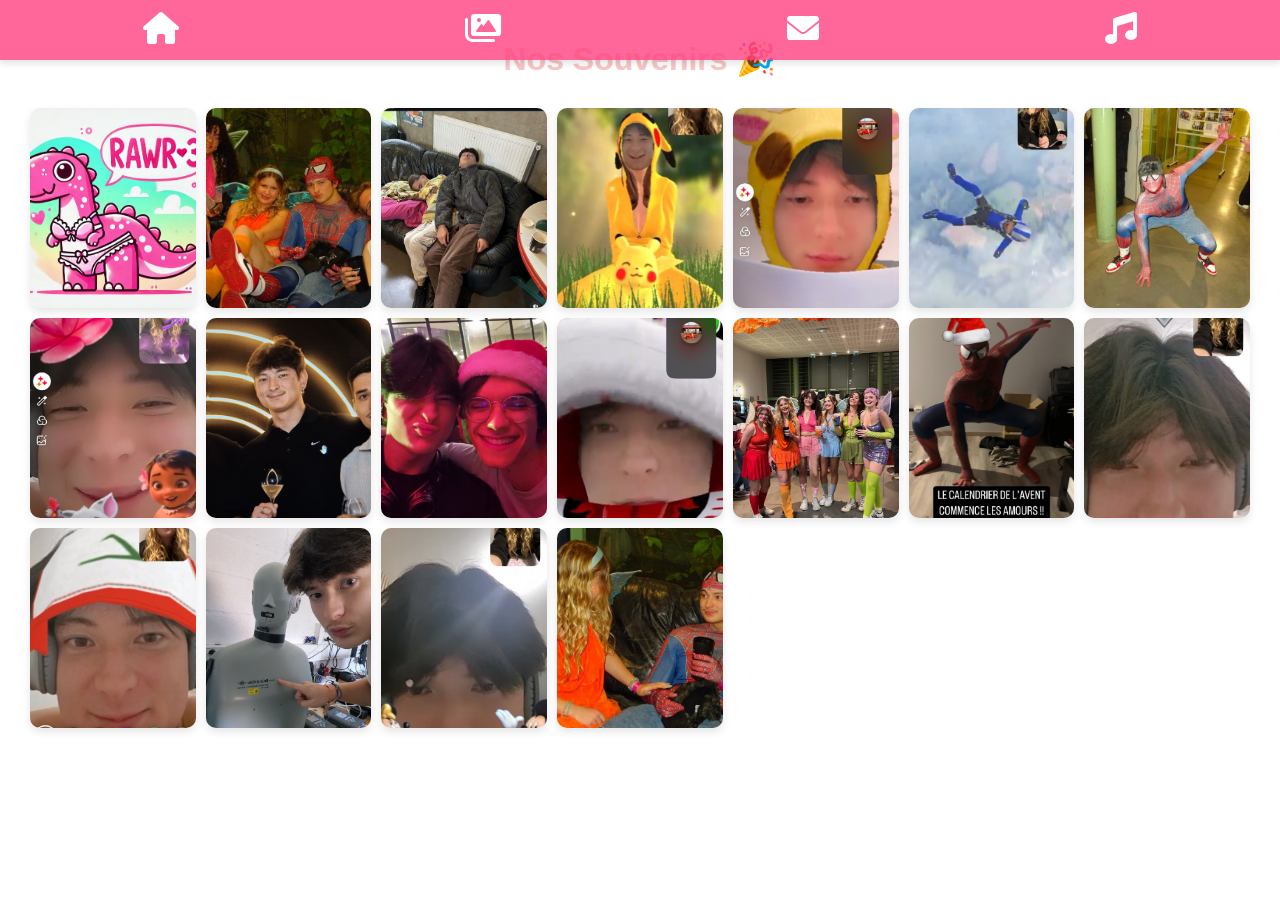
<file: photos.html>
<!DOCTYPE html>
<html lang="fr">
<head>
    <meta charset="UTF-8">
    <meta name="viewport" content="width=device-width, initial-scale=1.0">
    <title>Photos</title>

    <!-- Lien vers Font Awesome pour les icônes -->
    <link rel="stylesheet" href="https://cdnjs.cloudflare.com/ajax/libs/font-awesome/6.0.0-beta3/css/all.min.css">
    
    <link rel="stylesheet" href="photos.css">
</head>
<body>

    <!-- Menu avec des icônes -->
    <div class="top-menu">
        <a href="index.html" class="menu-item">
            <i class="fas fa-home"></i> <!-- Icône Accueil -->
        </a>
        <a href="photos.html" class="menu-item">
            <i class="fas fa-images"></i> <!-- Icône Photos -->
        </a>
        <a href="lettre.html" class="menu-item">
            <i class="fas fa-envelope"></i> <!-- Icône Lettre -->
        </a>
        <a href="musique.html" class="menu-item">
            <i class="fas fa-music"></i> <!-- Icône Musique -->
        </a>
    </div>



    <!-- Galerie de Photos -->
    <div class="gallery">

        <h1>Nos Souvenirs 🎉</h1>

        <div class="photo-grid">
            <!-- Les 18 images, tu peux les remplacer par les images de ton choix -->
            <img src="dinausore.jpg" alt="Image 1">
            <img src="photo2.jpg" alt="Image 2">
            <img src="photo3.jpg" alt="Image 3">
            <img src="photo4.jpg" alt="Image 4">
            <img src="photo5.jpg" alt="Image 5">
            <img src="photo6.jpg" alt="Image 6">
            <img src="photo7.jpg" alt="Image 7">
            <img src="photo8.jpg" alt="Image 8">
            <img src="photo9.jpg" alt="Image 9">
            <img src="photo10.jpg" alt="Image 10">
            <img src="photo11.jpg" alt="Image 11">
            <img src="photo12.jpg" alt="Image 12">
            <img src="photo13.jpg" alt="Image 13">
            <img src="photo14.jpg" alt="Image 14">
            <img src="photo15.jpg" alt="Image 15">
            <img src="photo16.jpg" alt="Image 16">
            <img src="photo17.jpg" alt="Image 17">
            <img src="photo18.jpg" alt="Image 18">

            
        </div>
    </div>


    <script src="script.js"></script>
</body>
</html>
</file>
<file: photos.css>
/* Global */
* {
    margin: 0;
    padding: 0;
    box-sizing: border-box;
    font-family: Arial, sans-serif;
}

body {
    background-image: rgb(242, 168, 193); /* Fond rose clair */
    background-size: cover; /* Couvre toute la page */
    background-position: center;
    background-attachment: fixed;
    overflow-x: hidden;
    position: relative;
    color: rgb(247, 198, 198);
}

/* Menu en haut */
.top-menu {
    display: flex;
    justify-content: space-around;
    align-items: center;
    background-color: rgba(255, 64, 129, 0.8); /* Rose doré avec transparence */
    position: fixed;
    top: 0;
    left: 0;
    width: 100%;
    height: 60px;
    z-index: 100;
    box-shadow: 0 4px 6px rgba(0, 0, 0, 0.1);
}

.menu-item {
    color: white;
    text-decoration: none;
    font-size: 1.5rem;
    text-align: center;
}

.menu-item i {
    display: block;
    font-size: 2rem;
    margin-bottom: 5px;
}

/* Style au survol de chaque élément */
.menu-item:hover {
    opacity: 0.7;
}

/* Contenu principal */
.content {
    margin-top: 80px; /* Pour compenser la hauteur du menu fixe */
    padding: 20px;
    text-align: center;
}

h1 {
    font-size: 2rem;
    margin-bottom: 20px;
}

/* Zone de texte */
textarea {
    width: 80%;
    padding: 15px;
    border-radius: 10px;
    border: 2px solid #ff4081; /* Bordure rose doré */
    font-size: 1rem;
    resize: vertical; /* Permet de redimensionner la zone verticalement */
    margin-top: 20px;
    margin-bottom: 20px;
    background-color: #f7f7f7;
    color: #333;
}

/* Bouton d'envoi */
.btn-clicke-here {
    display: inline-block;
    padding: 15px 30px;
    background-color: #ff4081; /* Rose doré */
    color: white;
    font-size: 1.2rem;
    text-decoration: none;
    border-radius: 10px;
    margin-top: 20px;
    transition: background-color 0.3s;
}

.btn-clicke-here:hover {
    background-color: #ff2a6f; /* Teinte plus foncée du rose doré */
}

/* Footer */
footer {
    text-align: center;
    padding: 20px;
    position: absolute;
    bottom: 0;
    left: 50%;
    transform: translateX(-50%);
    color: white;
    font-size: 1rem;
}

/* Contenu principal */
.content {
    margin-top: 80px; /* Compense la hauteur du menu fixe */
    padding: 20px;
    text-align: center;
}

h1 {
    font-size: 2rem;
    margin-bottom: 20px;
}

/* Galerie de Photos Style Téléphone */
.gallery {
    padding: 20px;
    background-color: #fff; /* Fond blanc */
    margin-top: 20px;
}

.gallery h1 {
    text-align: center;
    font-size: 2rem;
    margin-bottom: 20px;
}

/* Grille pour les photos */
.photo-grid {
    display: grid;
    grid-template-columns: repeat(auto-fill, minmax(150px, 1fr)); /* Grille responsive */
    gap: 10px;
    justify-items: center;
    padding: 10px;
}

.photo-grid img {
    width: 100%;
    height: 200px; /* Taille fixe pour un aspect téléphone */
    object-fit: cover; /* Assure que l'image couvre correctement le cadre */
    border-radius: 10px; /* Coins arrondis pour un look moderne */
    box-shadow: 0 4px 8px rgba(0, 0, 0, 0.1); /* Ombre légère */
    transition: transform 0.3s ease, box-shadow 0.3s ease;
}

/* Effet au survol de l'image */
.photo-grid img:hover {
    transform: scale(1.05);
    box-shadow: 0 6px 12px rgba(0, 0, 0, 0.2);
}


/* Adaptation mobile */
@media screen and (max-width: 768px) {
    .top-menu {
        height: 50px;
        justify-content: space-evenly;
    }

    .menu-item i {
        font-size: 1.5rem;
    }

    .content h1 {
        font-size: 1.5rem;
    }

    .btn-clicke-here {
        font-size: 1rem;
        padding: 12px 25px;
    }

    textarea {
        width: 95%;
    }
    .gallery {
        padding: 20px;
        background-color: #fff; /* Fond blanc */
        margin-top: 80px;
    }
    
    .gallery h1 {
        text-align: center;
        font-size: 2rem;
        margin-bottom: 20px;
        margin-top: 60px; /* Ajout d'une marge pour faire descendre le titre */
    }

    .photo-grid {
        grid-template-columns: repeat(auto-fill, minmax(120px, 1fr));
        gap: 8px;
    }

    .photo-grid img {
        height: 150px; /* Ajustement de la hauteur sur mobile */
        border-radius: 5px;
    }
}
</file>
